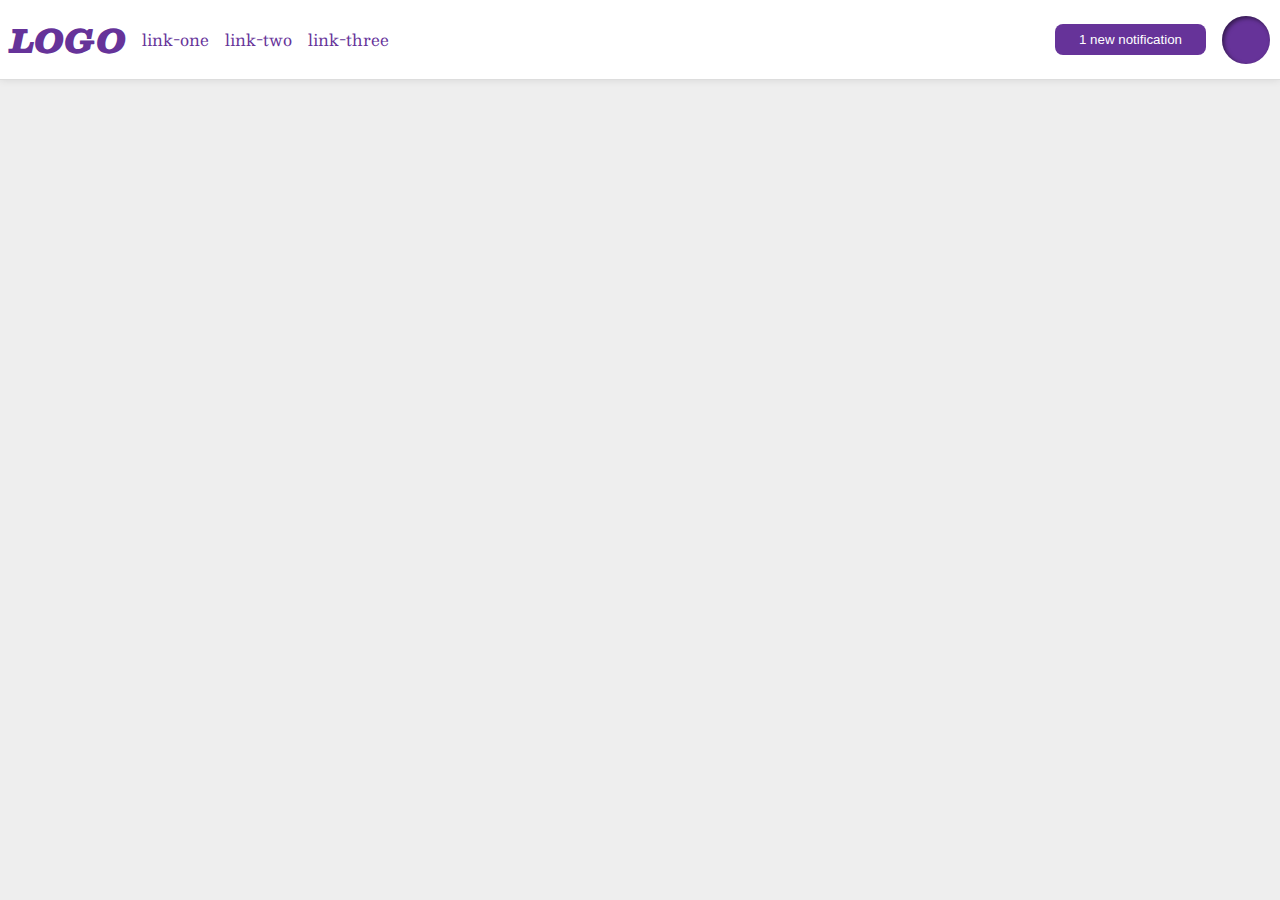
<file: flex/03-flex-header-2/index.html>
<!DOCTYPE html>
<html lang="en">
  <head>
    <meta charset="UTF-8">
    <meta http-equiv="X-UA-Compatible" content="IE=edge">
    <meta name="viewport" content="width=device-width, initial-scale=1.0">
    <title>Flex Header 2</title>
    <link rel="stylesheet" href="style.css">
  </head>
  <body>
    <div class="header">
      <div class="left">
        <div class="logo">
          LOGO
        </div>
        <ul class="links">
          <li><a href="google.com">link-one</a></li>
          <li><a href="google.com">link-two</a></li>
          <li><a href="google.com">link-three</a></li>
        </ul>
      </div>
      <div class="right">
        <button class="notifications">
          1 new notification
        </button>
        <div class="profile-image"></div>
      </div>
    </div>
  </body>
</html>
</file>
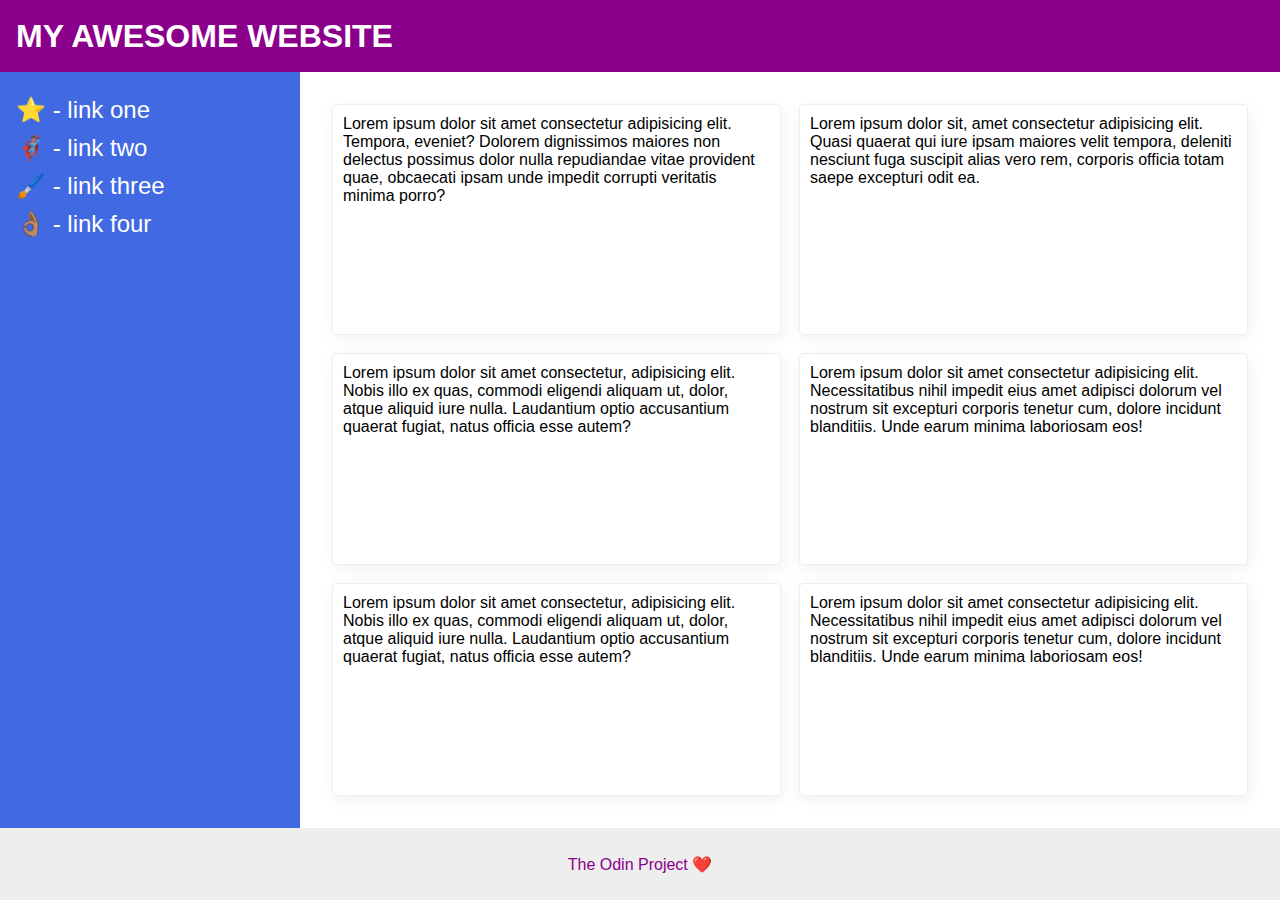
<file: flex/07-flex-layout-2/index.html>
<!DOCTYPE html>
<html lang="en">
  <head>
    <meta charset="UTF-8">
    <meta http-equiv="X-UA-Compatible" content="IE=edge">
    <meta name="viewport" content="width=device-width, initial-scale=1.0">
    <title>The Holy Grail</title>
    <link rel="stylesheet" href="style.css">
  </head>
  <body>
    <div class="header">
      MY AWESOME WEBSITE
    </div>
    <div class="center">
      <div class="sidebar">
        <ul>
          <li><a href="#">⭐ - link one</a></li>
          <li><a href="#">🦸🏽‍♂️ - link two</a></li>
          <li><a href="#">🖌️ - link three</a></li>
          <li><a href="#">👌🏽 - link four</a></li>
        </ul>
      </div>
      <div class="main">
        <div class="card">Lorem ipsum dolor sit amet consectetur adipisicing elit. Tempora, eveniet? Dolorem dignissimos maiores non delectus possimus dolor nulla repudiandae vitae provident quae, obcaecati ipsam unde impedit corrupti veritatis minima porro?</div>
        <div class="card">Lorem ipsum dolor sit, amet consectetur adipisicing elit. Quasi quaerat qui iure ipsam maiores velit tempora, deleniti nesciunt fuga suscipit alias vero rem, corporis officia totam saepe excepturi odit ea.</div>
        <div class="card">Lorem ipsum dolor sit amet consectetur, adipisicing elit. Nobis illo ex quas, commodi eligendi aliquam ut, dolor, atque aliquid iure nulla. Laudantium optio accusantium quaerat fugiat, natus officia esse autem?</div>
        <div class="card">Lorem ipsum dolor sit amet consectetur adipisicing elit. Necessitatibus nihil impedit eius amet adipisci dolorum vel nostrum sit excepturi corporis tenetur cum, dolore incidunt blanditiis. Unde earum minima laboriosam eos!</div>
        <div class="card">Lorem ipsum dolor sit amet consectetur, adipisicing elit. Nobis illo ex quas, commodi eligendi aliquam ut, dolor, atque aliquid iure nulla. Laudantium optio accusantium quaerat fugiat, natus officia esse autem?</div>
        <div class="card">Lorem ipsum dolor sit amet consectetur adipisicing elit. Necessitatibus nihil impedit eius amet adipisci dolorum vel nostrum sit excepturi corporis tenetur cum, dolore incidunt blanditiis. Unde earum minima laboriosam eos!</div>
      </div>
    </div>
    <div class="footer">
      The Odin Project ❤️
    </div>
  </body>
</html>
</file>
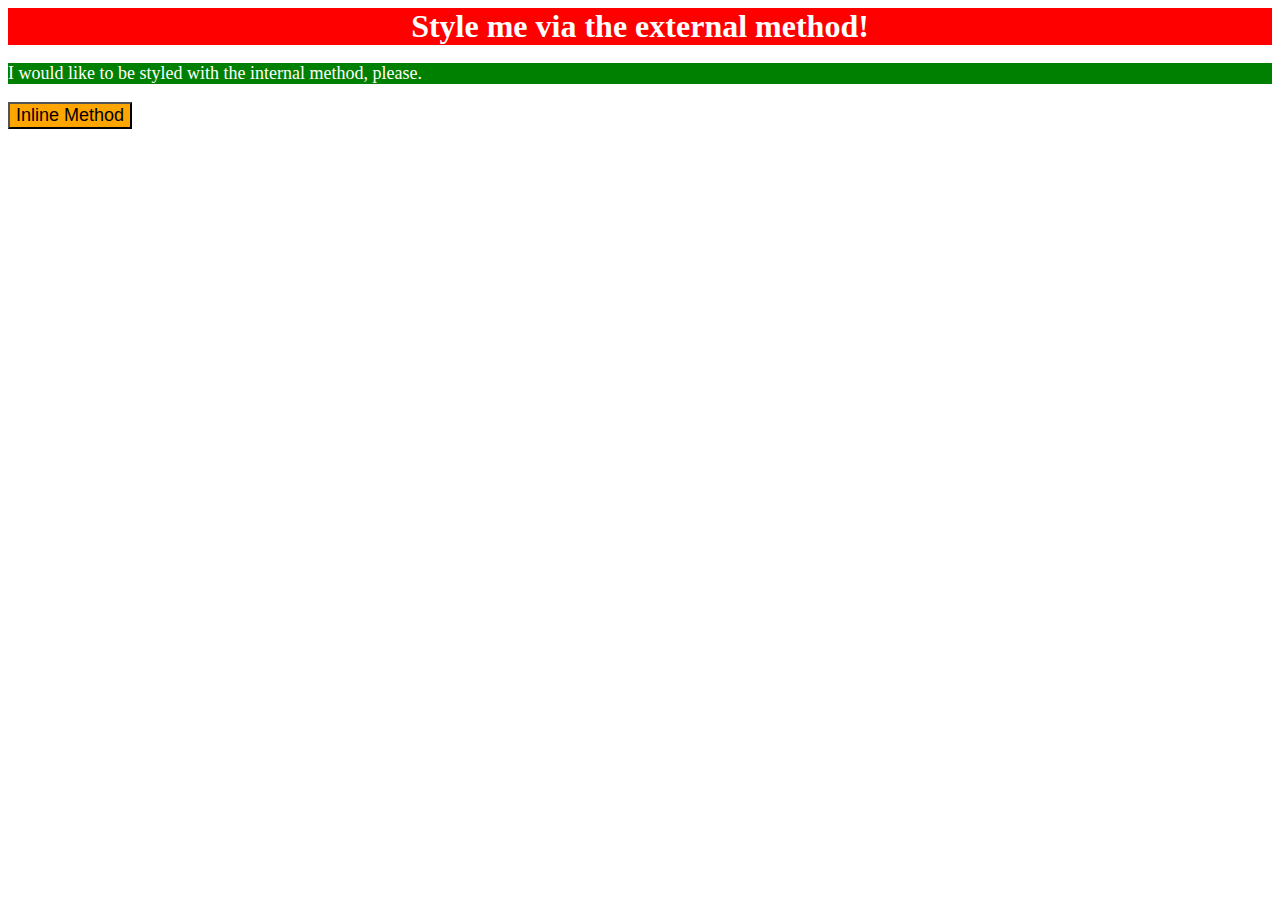
<file: foundations/01-css-methods/index.html>
<!DOCTYPE html>
<html lang="en">
  <head>
    <meta charset="UTF-8">
    <meta http-equiv="X-UA-Compatible" content="IE=edge">
    <meta name="viewport" content="width=device-width, initial-scale=1.0">
    <link rel="stylesheet" href="styles.css">
    <style> 
      p {
        background-color: green;
        color: white;
        font-size: 18px;
      }
    </style>
    <title>Methods for Adding CSS</title>
  </head>
  <body>
    <div>Style me via the external method!</div>
    <p>I would like to be styled with the internal method, please.</p>
    <button style="background-color: orange; font-size: 18px;">Inline Method</button>
  </body>
</html>
</file>
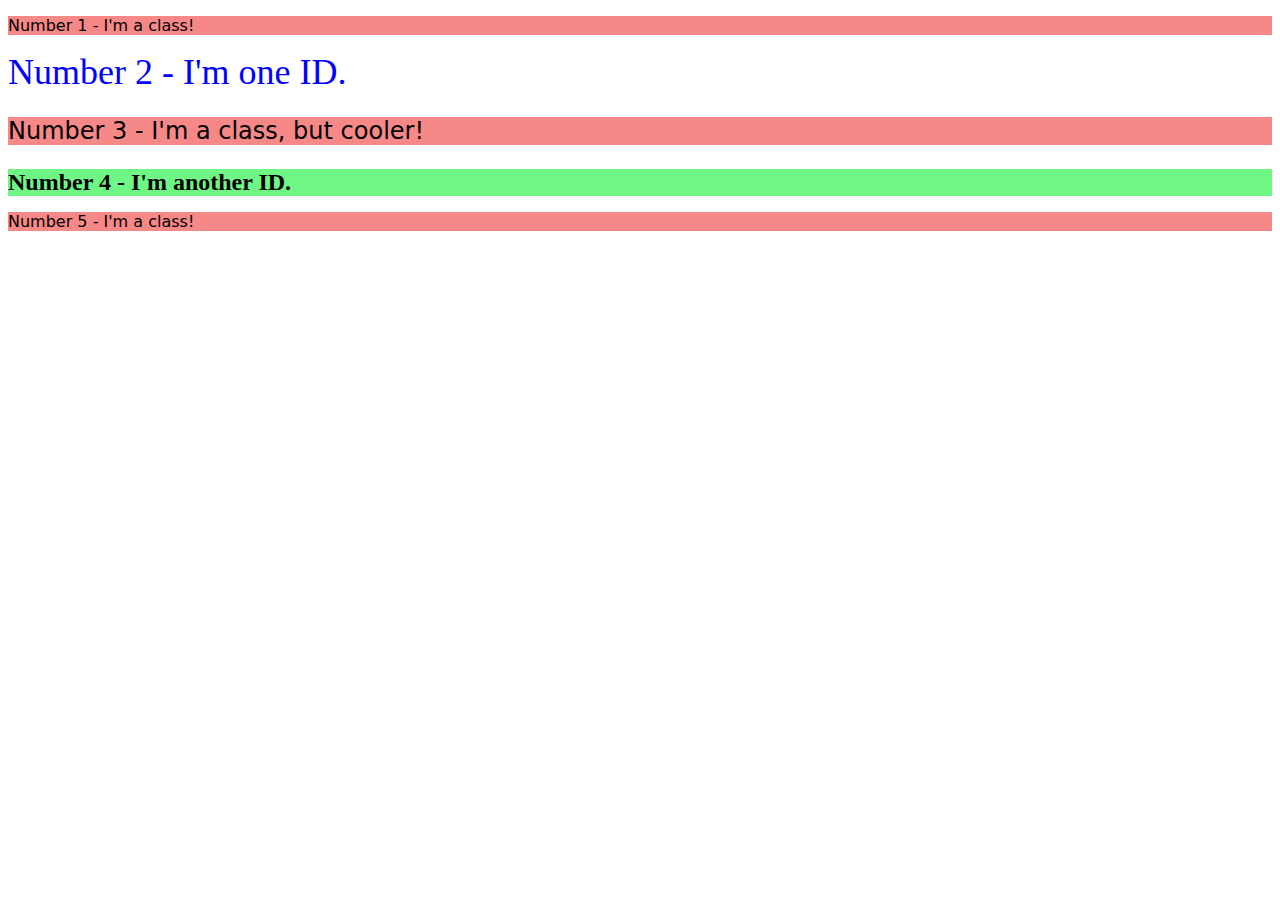
<file: foundations/02-class-id-selectors/index.html>
<!DOCTYPE html>
<html lang="en">
  <head>
    <meta charset="UTF-8">
    <meta http-equiv="X-UA-Compatible" content="IE=edge">
    <meta name="viewport" content="width=device-width, initial-scale=1.0">
    <title>Class and ID Selectors</title>
    <link rel="stylesheet" href="style.css">
  </head>
  <body>
    <p class="odd">Number 1 - I'm a class!</p>
    <div id="second">Number 2 - I'm one ID.</div>
    <p class="odd tf">Number 3 - I'm a class, but cooler!</p>
    <div class="tf" id="fourth">Number 4 - I'm another ID.</div>
    <p class="odd">Number 5 - I'm a class!</p>
  </body>
</html>
</file>
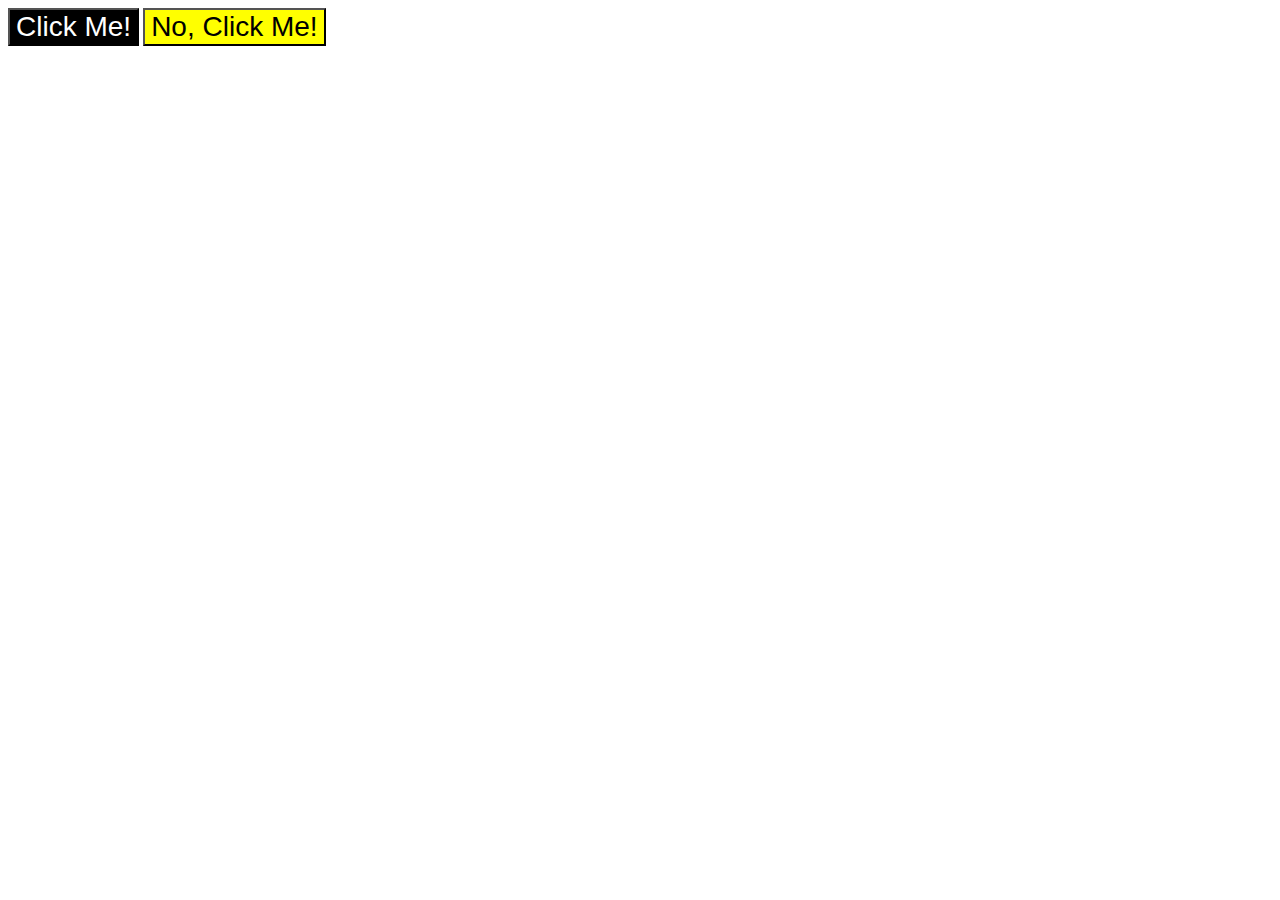
<file: foundations/03-grouping-selectors/index.html>
<!DOCTYPE html>
<html lang="en">
  <head>
    <meta charset="UTF-8">
    <meta http-equiv="X-UA-Compatible" content="IE=edge">
    <meta name="viewport" content="width=device-width, initial-scale=1.0">
    <title>Grouping Selectors</title>
    <link rel="stylesheet" href="style.css">
  </head>
  <body>
    <button class="one">Click Me!</button>
    <button class="two">No, Click Me!</button>
  </body>
</html>
</file>
<file: flex/03-flex-header-2/style.css>
/* this is some magical font-importing.  
you'll learn about it later. */
@import url('https://fonts.googleapis.com/css2?family=Besley:ital,wght@0,400;1,900&display=swap');

body {
  margin: 0;
  background: #eee;
  font-family: Besley, serif;
}

.header {
  background: white;
  border-bottom: 1px solid #ddd;
  box-shadow: 0 0 8px rgba(0,0,0,.1);
  display: flex;
  padding: 10px;
}

.profile-image {
  background: rebeccapurple;
  box-shadow: inset 2px 2px 4px rgba(0,0,0,.5);
  border-radius: 50%;
  width: 48px;
  height: 48px;
}

.logo {
  color: rebeccapurple;
  font-size: 32px;
  font-weight: 900;
  font-style: italic;
}

button {
  border: none;
  border-radius: 8px;
  background: rebeccapurple;
  color: white;
  padding: 8px 24px;
}

a {
  /* this removes the line under our links */
  text-decoration: none;
  color: rebeccapurple;
}

ul {
  list-style-type: none;
  display: flex;
  padding: 0;
  gap: 16px;
}

.right {
  display: flex;
  margin-left: auto;
  gap: 16px;
  align-items: center;
}

.left {
  display: flex;
  gap: 16px;
  align-items: center;
}
</file>
<file: flex/07-flex-layout-2/style.css>
body {
  font-family: -apple-system, BlinkMacSystemFont, 'Segoe UI', Roboto, Oxygen, Ubuntu, Cantarell, 'Open Sans', 'Helvetica Neue', sans-serif;
  margin: 0;
  min-height: 100vh;
  display: flex;
  flex-direction: column;
}

.header {
  height: 72px;
  background: darkmagenta;
  color: white;
  font-size: 32px;
  font-weight: 900;
  padding-left: 16px;
}

.footer {
  height: 72px;
  background: #eee;
  color: darkmagenta;
  justify-content: center;
}

.sidebar {
  width: 300px;
  background: royalblue;
  box-sizing: border-box;
  flex-shrink: 0;
  font-size: 24px;
}

.card {
  border: 1px solid #eee;
  box-shadow: 2px 4px 16px rgba(0,0,0,.06);
  border-radius: 4px;
  flex: 1 1 400px;
  padding: 10px;
}

.center {
  display: flex;
  flex: 1;
}

.header,
.footer {
  display: flex;
  align-items: center;
}

ul {
  display: flex;
  flex-direction: column;
  list-style: none;
  padding-left: 16px;
  gap: 10px;
}

a {
  text-decoration: none;
  color: white;
}

.main {
  display: flex;
  flex-wrap: wrap;
  gap: 18px;
  padding: 32px;
}
</file>
<file: foundations/01-css-methods/styles.css>
div {
    background-color: red;
    color: white;
    font-weight: 700;
    font-size: 32px;
    text-align: center;
}
</file>
<file: foundations/02-class-id-selectors/style.css>
.odd {
    background-color: hsl(0, 87%, 75%);
    font-family: "Verdana", "DejaVu Sans", sans-serif;
}

#second {
    color: hsl(240, 100%, 50%);
    font-size: 36px;
}

.tf {
    font-size: 24px;
}

#fourth {
    background-color: hsl(130, 90%, 70%);
    font-weight: 700;
}
</file>
<file: foundations/03-grouping-selectors/style.css>
.one,
.two {
    font-size: 28px;
    font-family: Helvetica, "Times New Roman", sans-serif;
}

.one {
    color: rgb(255, 255, 255);
    background-color: rgb(0, 0, 0);
}

.two {
    background-color: #ffff00;
}
</file>
